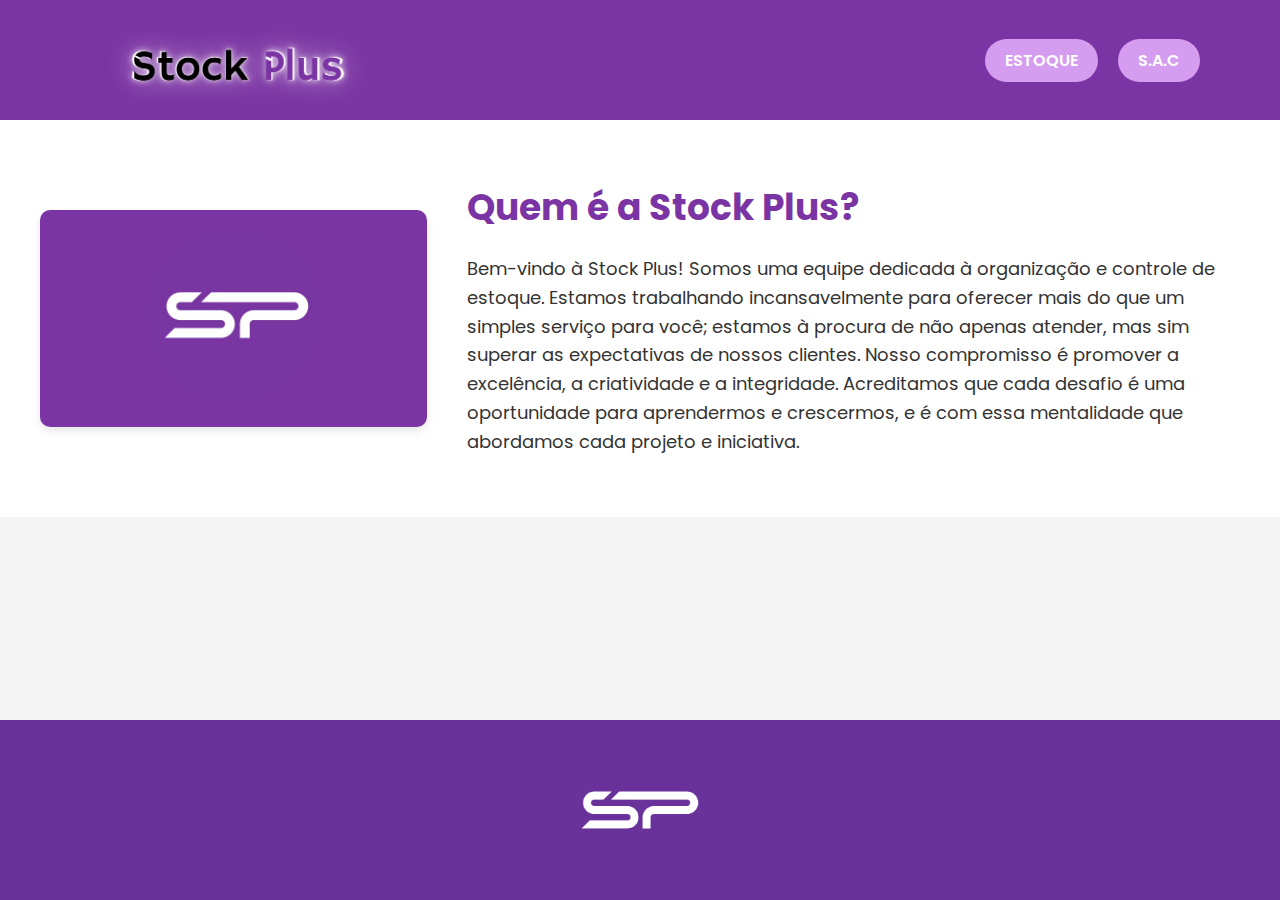
<file: index.html>
<!DOCTYPE html>
<html lang="pt-BR">

<head>
  <meta charset="UTF-8">
  <meta http-equiv="X-UA-Compatible" content="IE=edge">
  <meta name="viewport" content="width=device-width, initial-scale=1.0">
  <title>Cadastro de Produtos</title>
  <link rel="stylesheet" href="style.css">
  <link href="https://unpkg.com/boxicons@2.1.1/css/boxicons.min.css" rel="stylesheet">
</head>

<body>

  <header>
    <div class="header-content">
      <div class="logo">
      <img src="./img/stock plus.png" class="logo" alt="Logo">
    </div>
      <nav>
        <ul>
          <li><a href="login.html" class="nav-button">ESTOQUE</a></li>
          <li><a href="sac.html" class="nav-button">S.A.C</a></li>
        </ul>
      </nav>
    </div>
</header>




<section class="intro">
    <div class="intro-content">
        <div class="logo-img-container">
            <img src="./img/logo roxa.jpeg" alt="Logo" class="logo-img">
        </div>
        <div class="intro-text">
            <h1>Quem é a Stock Plus?</h1>
            <p>Bem-vindo à Stock Plus! Somos uma equipe dedicada à organização e controle de estoque. Estamos trabalhando incansavelmente para oferecer mais do que um simples serviço para você; estamos à procura de não apenas atender, mas sim superar as expectativas de nossos clientes. Nosso compromisso é promover a excelência, a criatividade e a integridade. Acreditamos que cada desafio é uma oportunidade para aprendermos e crescermos, e é com essa mentalidade que abordamos cada projeto e iniciativa.</p>
        </div>
    </div>
</section>





  <div class="content">
    <!-- Cabeçalho -->
  </div>

  <div class="footer">

    <div class="logo">
        <img src="./img/logo.png" alt="Logo" />
    </div>

  </div>

</body>

</html>
</file>
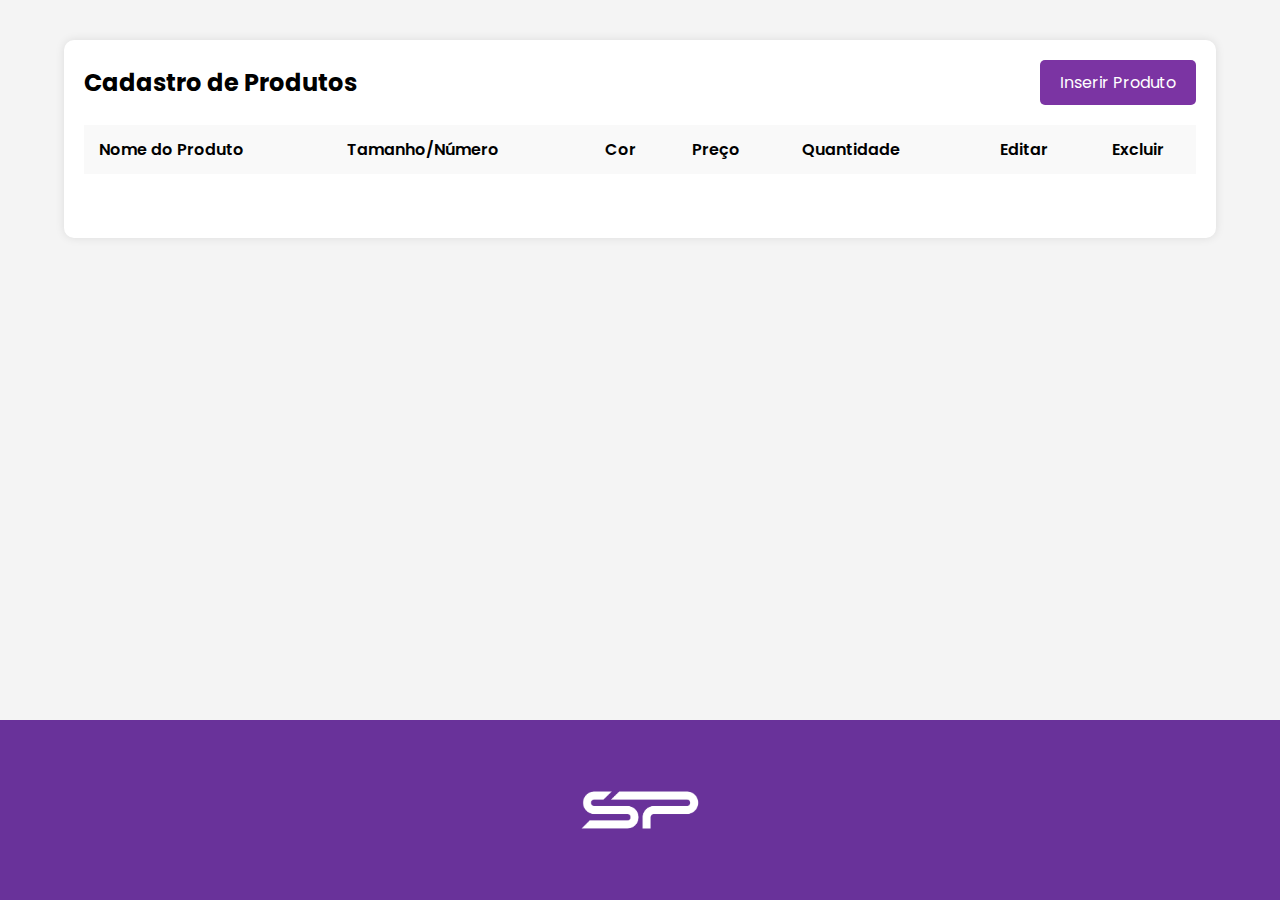
<file: estoque.html>
<!DOCTYPE html>
<html lang="en">
<head>
    <meta charset="UTF-8">
    <meta name="viewport" content="width=device-width, initial-scale=1.0">
    <title>Estoque</title>
    <link rel="stylesheet" href="style.css">
    <link href="https://unpkg.com/boxicons@2.1.1/css/boxicons.min.css" rel="stylesheet">
</head>
<body>

    <main class="container">
        <div class="header">
          <span>Cadastro de Produtos</span>
          <button onclick="openModal()" id="new">Inserir Produto</button>
        </div>
    
        <div class="divTable">
          <table>
            <thead>
              <tr>
                <th>Nome do Produto</th>
                <th>Tamanho/Número</th>
                <th>Cor</th>
                <th>Preço</th>
                <th>Quantidade</th>
                <th class="acao">Editar</th>
                <th class="acao">Excluir</th>
              </tr>
            </thead>
            <tbody>
            </tbody>
          </table>
        </div>
    
        <div class="modal-container">
          <div class="modal">
            <form>
              <label for="m-titulo">Nome do Produto</label>
              <select id="m-titulo" required>
                <option value="short">Short</option>
                <option value="blusa">Blusa</option>
                <option value="camiseta">Camiseta</option>
                <option value="calcinha">Calcinha</option>
                <option value="cueca">Cueca</option>
                <option value="calça">Calça</option>
                <option value="saia">Saia</option>
                <option value="vestido">Vestido</option>
                <option value="biquini">Biquíni</option>
                <!-- Adicione mais itens conforme necessário -->
              </select>
    
              <label for="m-tamanho">Tamanho/Número</label>
              <select id="m-tamanho" required>
                <option value="PP">PP</option>
                <option value="P">P</option>
                <option value="M">M</option>
                <option value="G">G</option>
                <option value="GG">GG</option>
                <option value="34">34</option>
                <option value="36">36</option>
                <option value="38">38</option>
                <option value="40">40</option>
                <option value="42">42</option>
                <option value="44">44</option>
                <!-- Adicione outros tamanhos/números conforme necessário -->
              </select>
    
              <label for="m-cor">Cor</label>
              <select id="m-cor" required>
                <option value="Preto">Preto</option>
                <option value="Branco">Branco</option>
                <option value="Azul">Azul</option>
                <option value="Vermelho">Vermelho</option>
                <!-- Adicione outras cores conforme necessário -->
              </select>
    
              <label for="m-preco">Preço</label>
              <input id="m-preco" type="text" required oninput="formatarMoeda(this)" />
    
              <label for="m-quantidade">Quantidade</label>
              <input id="m-quantidade" type="number" min="1" required />
    
              <p id="quantidade-disponivel">Peças disponíveis: <span id="pecas-disponiveis"></span></p>
    
              <button id="btnSalvar">Salvar</button>
            </form>
          </div>
        </div>
    
      </main>
    
    
    
    
      <div class="content">
        <!-- Cabeçalho -->
      </div>
    
      <div class="footer">
    
        <div class="logo">
            <img src="./img/logo.png" alt="Logo" />
        </div>
    
      </div>

      <script src="script.js"></script>

</body>
</html>
</file>
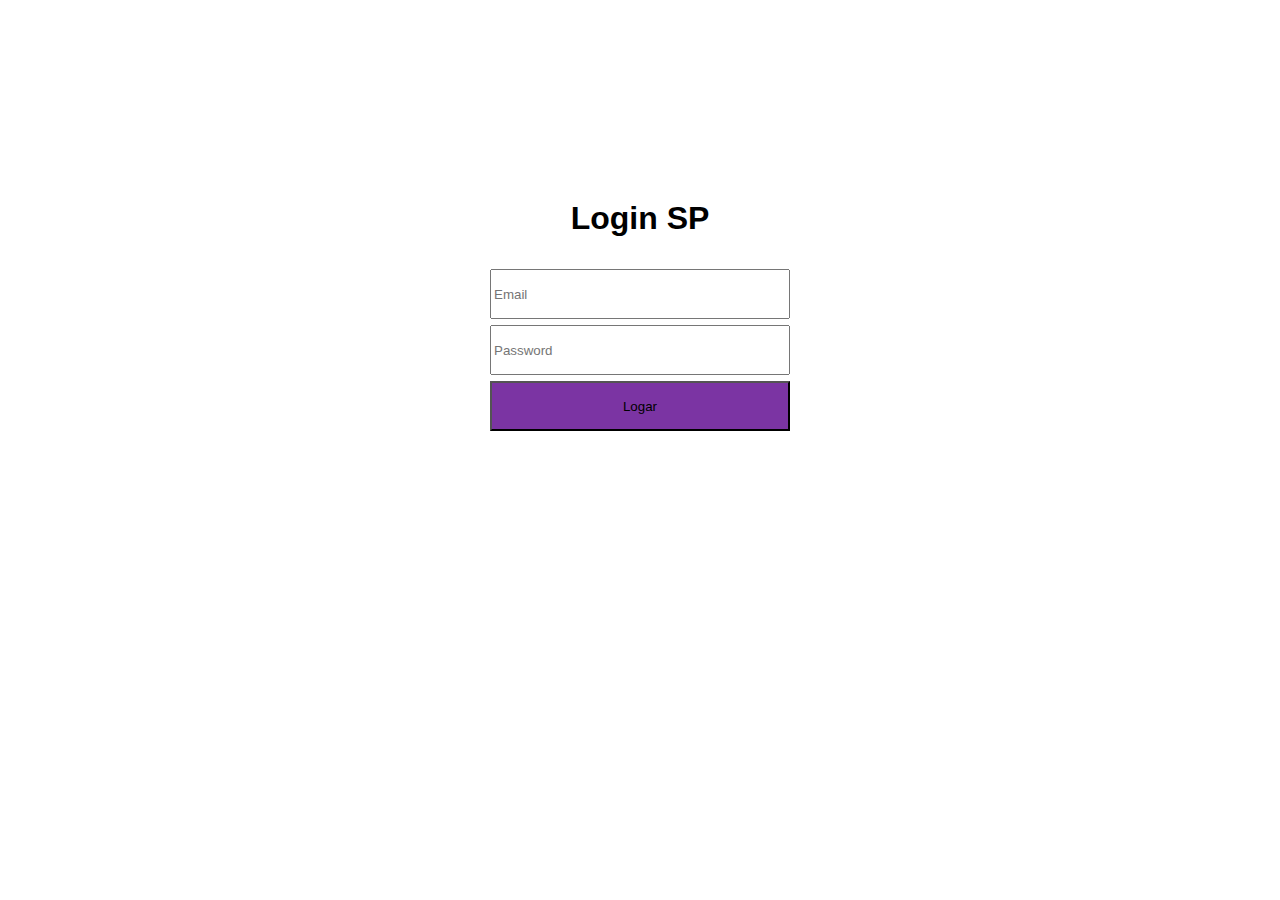
<file: login.html>
<!DOCTYPE html>
<html lang="pt-br">
<head>
    <meta charset="UTF-8">
    <meta http-equiv="X-UA-Compatible" content="IE=edge">
    <meta name="viewport" content="width=device-width, initial-scale=1.0">
    <title>Login | SP</title>
    <link rel="stylesheet" href="login.css">

</head>
<body>
    

    <form>

        <h3>Login SP</h3>
        <input type="text" placeholder="Email" class="input-field" id="login">
        <input type="password" placeholder="Password" id="senha">
        <input type="submit" value="Logar"onclick="logar(); return false" style="background-color: #7b34a3;">

    </form>


    <script src="script.js"></script>


</body>
</html>
</file>
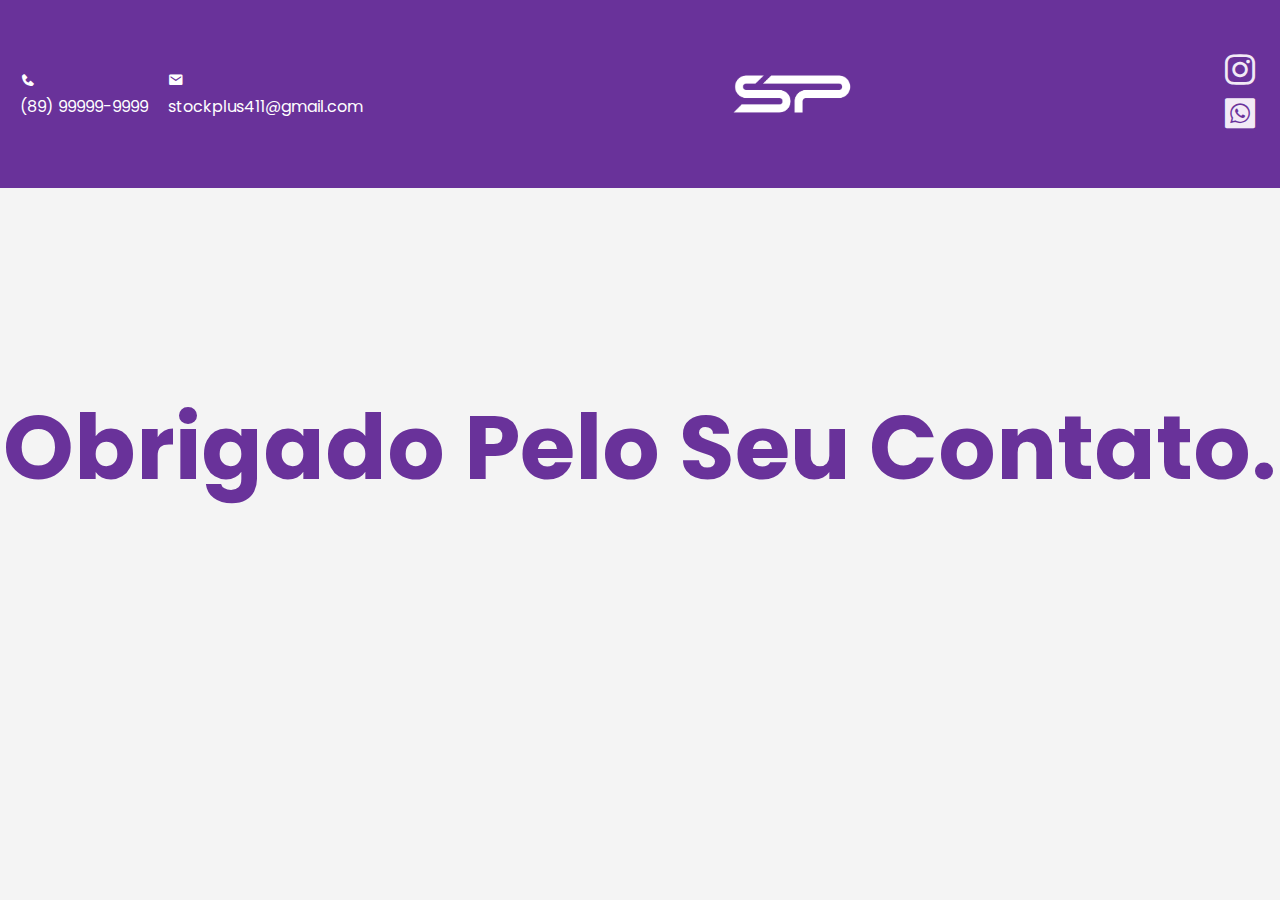
<file: sac.html>
<!DOCTYPE html>
<html lang="en">
<head>
    <meta charset="UTF-8">
    <meta name="viewport" content="width=device-width, initial-scale=1.0">
    <title>SAC</title>
    <link rel="stylesheet" href="style.css">
    <link href="https://unpkg.com/boxicons@2.1.1/css/boxicons.min.css" rel="stylesheet">
</head>
<body>

    <div class="footer">
        <div class="contact-info">
            <div>
              <i class='bx bxs-phone' ></i>
                <p>(89) 99999-9999</p>
            </div>
            <div>
              <i class='bx bxs-envelope' ></i>
                <p>stockplus411@gmail.com</p>
            </div>
        </div>
    
        <div class="logo">
            <img src="./img/logo.png" alt="Logo" />
        </div>
    
        <div class="social-icons">
          <a href="https://www.instagram.com/stock_plus._?igsh=MXRpdjVkdzUwa3VyeQ==">
            <i class='bx bxl-instagram' ></i>
          </a>
          <a href="https://w.app/StockPlus">
          <i class='bx bxl-whatsapp-square'></i>
          </a>
        </div>
      </div>

      <h5>Obrigado Pelo Seu Contato.</h5>
    
</body>
</html>
</file>
<file: style.css>
@import url('https://fonts.googleapis.com/css2?family=Poppins:wght@200;300;400;500;700&display=swap');

* {
  margin: 0;
  padding: 0;
  box-sizing: border-box;
  font-family: 'Poppins', sans-serif;
}

body {
  display: flex;
  flex-direction: column;
  min-height: 100vh;
}

main {
  flex: 1;
}

header {
  background-color: #7b34a3;
  color: white;
  padding: 20px 0;
}

.header-content {
  display: flex;
  align-items: center;
  justify-content: space-between;
  max-width: 1200px;
  margin: 0 auto;
  padding: 0 20px;
}


.header-content .logo img {
  height: 200px;
  margin-top: -15%;
  width: 360px;
}

nav ul {
  list-style: none;
  display: flex;
  align-items: center;
}

nav ul li {
  margin-right: 20px;
}

.nav-button {
  padding: 10px 20px;
  font-size: 16px;
  font-weight: 600;
  background-color: #d49df0;
  border: none;
  border-radius: 30px;
  color: white;
  text-decoration: none;
  transition: background-color 0.2s ease-in-out;
}

.nav-button:hover {
  background-color: #f2eaf6;
}

/* Restante do CSS */


.logo {
  height: 80px;
}

.container {
  width: 90%;
  max-width: 1200px;
  margin: 40px auto;
  padding: 20px;
  background: white;
  border-radius: 10px;
  box-shadow: 0px 0px 10px rgba(0, 0, 0, 0.1);
}

.header {
  display: flex;
  align-items: center;
  justify-content: space-between;
  margin-bottom: 20px;
}

.header span {
  font-weight: 700;
  font-size: 24px;
}

#new {
  font-size: 16px;
  padding: 10px 20px;
  border-radius: 5px;
  border: none;
  background-color: #7b34a3;
  color: white;
  cursor: pointer;
  transition: background-color 0.2s;
}

#new:hover {
  background-color: rgb(166, 77, 226);
}

.divTable {
  overflow-x: auto;
}

table {
  width: 100%;
  border-collapse: collapse;
}

thead {
  background-color: #f9f9f9;
}

thead th {
  padding: 12px 15px;
  text-align: left;
  font-weight: 600;
}

tbody td {
  padding: 12px 15px;
  border-bottom: 1px solid #e0e0e0;
}

.acao {
  text-align: center;
}

.modal-container {
  position: fixed;
  top: 0;
  left: 0;
  width: 100vw;
  height: 100vh;
  background-color: rgba(0, 0, 0, 0.5);
  display: none;
  align-items: center;
  justify-content: center;
  z-index: 999;
}

.modal {
  background: white;
  padding: 30px;
  border-radius: 10px;
  width: 100%;
  max-width: 500px;
}

.modal label {
  font-size: 14px;
  display: block;
  margin-bottom: 8px;
}

.modal input {
  width: 100%;
  padding: 10px;
  margin-bottom: 20px;
  border: 1px solid #ddd;
  border-radius: 5px;
}

.modal button {
  width: 100%;
  padding: 10px;
  border: none;
  border-radius: 5px;
  background-color: rgb(57, 57, 226);
  color: white;
  font-size: 16px;
  cursor: pointer;
  transition: background-color 0.2s;
}

.modal button:hover {
  background-color: rgb(77, 77, 226);
}

.active {
  display: flex;
}

.active .modal {
  animation: modal .4s;
}

@keyframes modal {
  from {
    opacity: 0;
    transform: translateY(-50px);
  }
  to {
    opacity: 1;
    transform: translateY(0);
  }
}

@media (max-width: 768px) {
  .header-content {
    flex-direction: column;
  }

  .container {
    width: 95%;
  }

  .logo {
    height: 60px;
    margin-bottom: 20px;
  }
}



/* texto e imagem */

@import url('https://fonts.googleapis.com/css2?family=Poppins:wght@200;300;400;500;700&display=swap');

* {
  margin: 0;
  padding: 0;
  box-sizing: border-box;
  font-family: 'Poppins', sans-serif;
}

body {
  display: flex;
  flex-direction: column;
  min-height: 100vh;
  background-color: #f4f4f4;
}

.intro {
  background-color: #ffffff;
  padding: 60px 20px;
}

.intro-content {
  display: flex;
  align-items: center;
  justify-content: space-between;
  max-width: 1200px;
  margin: 0 auto;
}

.logo-img-container {
  flex: 1;
  display: flex;
  justify-content: center;
}

.logo-img {
  max-width: 100%;
  height: auto;
  border-radius: 10px;
  box-shadow: 0 4px 8px rgba(0, 0, 0, 0.1);
}

.intro-text {
  flex: 2;
  padding-left: 40px;
}

.intro-text h1 {
  font-size: 36px;
  color: #7b34a3;
  margin-bottom: 20px;
}

.intro-text p {
  font-size: 18px;
  color: #333;
  line-height: 1.6;
}

/* Responsividade */
@media (max-width: 768px) {
  .intro-content {
    flex-direction: column;
    text-align: center;
  }

  .intro-text {
    padding-left: 0;
    margin-top: 20px;
  }

  .intro-text h1 {
    font-size: 28px;
  }

  .intro-text p {
    font-size: 16px;
  }
}




/* SAC */

h5 {
  display: flex;
  color: #69329A;
  justify-content: center;
  font-size: 90px;
  margin-top: 15%;
}



/* Rodapé */

.content {
  flex: 10;
  align-items: end;
}

.footer {
  background-color: #69329A;
  color: white;
  display: flex;
  justify-content: space-between;
  align-items: center;
  padding: 50px 20px;
  width: 100%;
}


.footer .contact-info {
  display: flex;
  align-items: center;
}

.footer .contact-info img {
  margin-right: 10px;
}

.footer .contact-info div {
  margin-right: 20px;
}

.footer .contact-info div p {
  margin: 0;
}

.footer .social-icons {
  display: flex;
  flex-direction: column;
  align-items: flex-start;
}

.footer .social-icon-item {
  display: flex;
  align-items: center;
  margin-bottom: 10px;
}

.footer .social-icon-item img,
.footer .social-icon-item i {
  margin-right: 10px;
}

.footer .social-icons img {
  height: 40px;
  width: 40px;
  margin-left: 20px;
}

.social-icons i {
  font-size: 40px;
  margin-left: 20px;
  color: #f2eaf6;
}

/* Ajuste para centralizar a logo e torná-la maior */
.footer .logo {
  flex: 1;
  display: flex;
  align-items: center;
  justify-content: center;
}

.footer .logo img {
  display: flex;
  justify-content: center;
  height: 150px; /* Aumente o tamanho da logo */
  width: auto; /* Mantém a proporção da logo */
}
</file>
<file: login.css>
*{
    box-sizing: border-box;
}

body{
    width: 100%;
    height: 100%;
}

form{
    width: 300px;
    margin: 200px auto;
    text-align: center;
}

input{
    display: block;
    margin: 6px auto;
    width: 300px;
    height: 50px;
    color: black;
    align-items: center;
}

h3 {
    align-items: center;
    text-align: center;
    font-size: xx-large;
}

h4 {
    margin: 1%;
    font-size: x-large;
}

body {
    font-family: Arial, sans-serif;
    margin: 0;
    padding: 0;
}
</file>
